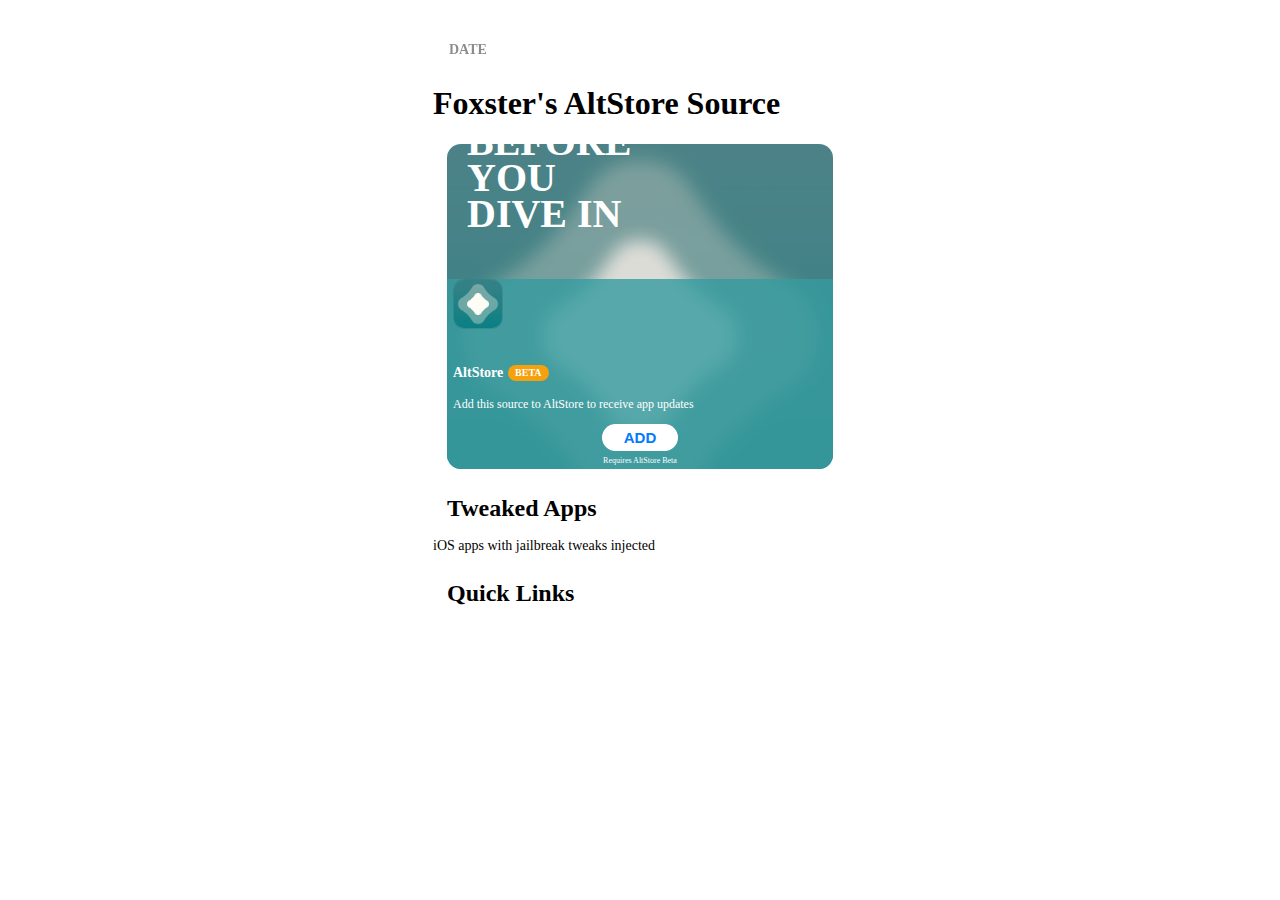
<file: index.html>
<!DOCTYPE html>
<html lang="en">
<head>
  <meta charset="UTF-8">
  <meta http-equiv="X-UA-Compatible" content="IE=edge">
  <meta name="viewport" content="width=device-width, initial-scale=1.0">
  <title>AltSource</title>
  <!-- Stylesheets -->
  <link rel="stylesheet" href="https://therealFoxster.github.io/css3-uitableview/src/uitableview.css">
  <link rel="stylesheet" href="https://therealFoxster.github.io/css3-uitableview/src/uitableview.auto-dark.css">
  <link rel="stylesheet" href="css/index.css">
  <link rel="stylesheet" href="css/main.css">
  <link rel="stylesheet" href="css/uibanner.css">
  <link rel="stylesheet" href="css/uibutton.css">
  <!-- Scripts -->
  <script src="https://code.jquery.com/jquery-3.6.0.js" integrity="sha256-H+K7U5CnXl1h5ywQfKtSj8PCmoN9aaq30gDh27Xc0jk=" crossorigin="anonymous"></script>
</head>
<body id="uitableview" class="no-cell-background">
  <div id="content">
    <!-- Main content -->
    <p id="today">Date</p>
    <h1 id="title">Foxster's AltStore Source</h1>
    <!-- Note -->
    <div id="add">
      <div class="text">
        <!-- <p style="text-transform: uppercase; opacity: 0.7; font-size: 14px; font-weight: 550;">Requires AltStore beta</p> -->
        <h1>Before You Dive In</h1>
      </div>
      <div>
        <div class="cell custom">
          <div class="cell-icon" id="${app.id}">
            <img src="img/icons/AltStore.jpg" alt="altstore-icon" class="app icon">
          </div>
          <div class="cell-inner">
            <div class="cell-labels">
              <p class="cell-text">AltStore <span class="beta badge"></span></p>
              <p class="cell-detail-text">Add this source to AltStore to receive app updates</p>
            </div>
            <div class="button-wrapper">
              <a href="altstore://source?url=https://therealfoxster.github.io/altsource/data/apps.json">
                <button class="uibutton">Add</button>
              </a>
              <p class="detail-text">Requires AltStore Beta</p>
            </div>
          </div>
        </div>
      </div>
      <div class="background-image">
        <img src="img/icons/AltStore.jpg" alt="altstore-icon">
      </div>
    </div>
    <!-- <div id="note">
      <i class="bi bi-exclamation-triangle"></i>
      <p class="header">Before You Dive In</p>
      <p class="description">If you don't have AltStore beta, you can still install (sideload) the app without adding the source. Keep in mind that you won't be receiving app updates through AltStore. You can also download the .ipa file to sideload it using other tools.</p>
      <br>
      <p class="description">If you have AltStore beta, add this source to AltStore (see top banner) to receive future app updates directly through AltStore. Once the source is added, you can find the apps in the "Browse" tab in AltStore.</p>
    </div> -->
    <!-- Tweaked apps -->
    <div class="custom section-container">
      <div class="section" id="tweaked-apps">
        <p class="custom section-header">Tweaked apps</p>
        <p class="custom section-footer">iOS apps with jailbreak tweaks injected</p>
        <!-- Apps -->
      </div>
      <!-- <p class="section-footer">Tip: Select "View" to see more information. You can also download the .ipa file there too.</p> -->
    </div>
    <!-- Quick links -->
    <div class="custom section-container">
      <div class="section" id="quick-links">
        <p class="custom section-header">Quick Links</p>
      </div>
    </div>
  </div>
  <!-- Scripts -->
  <script src="js/loading.js"></script>
  <!-- <script src="js/uibanner.js"></script> -->
  <script src="js/index.js"></script>
</body>
</html>
</file>
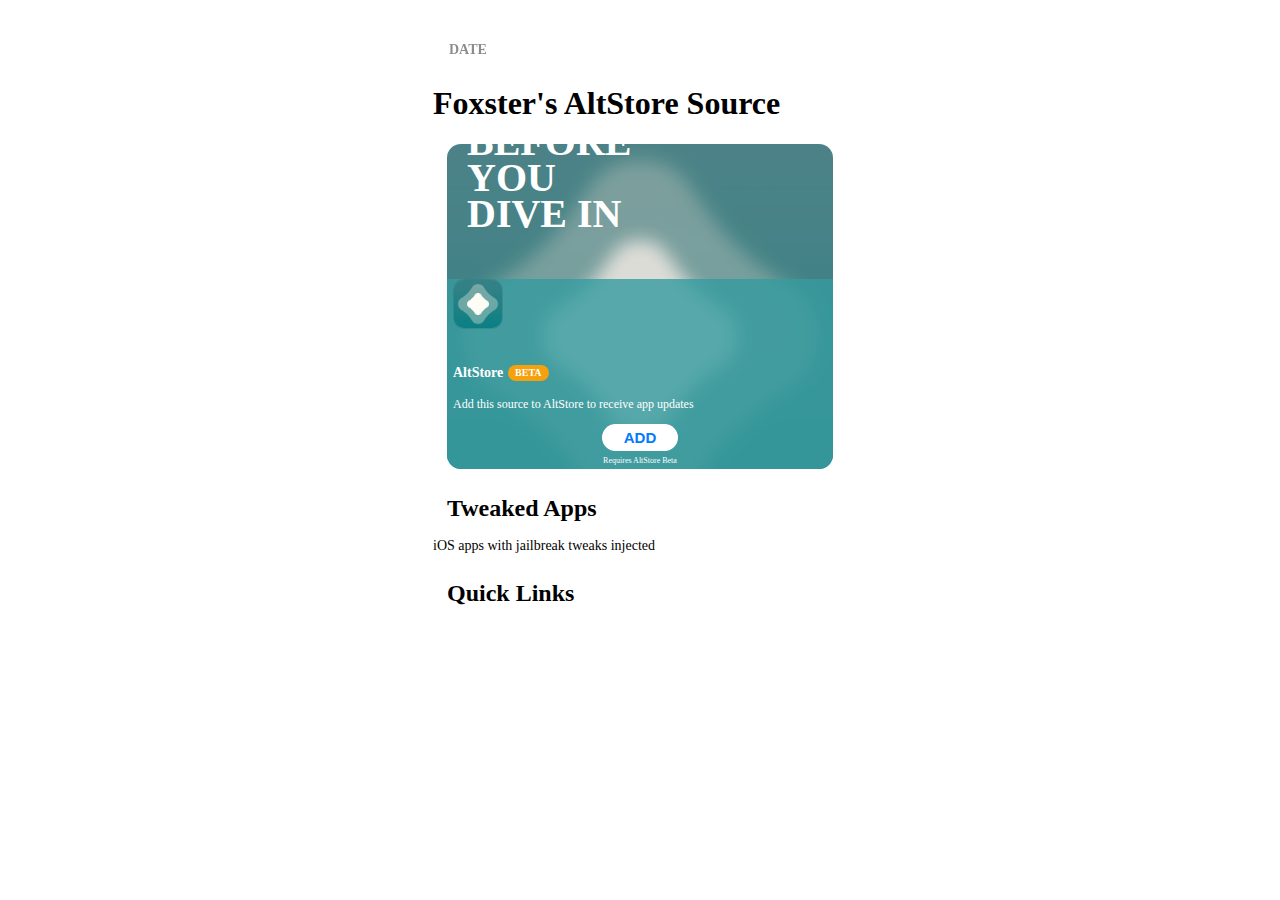
<file: app.html>
<!DOCTYPE html>
<html lang="en">
<head>
  <meta charset="UTF-8">
  <meta http-equiv="X-UA-Compatible" content="IE=edge">
  <meta name="viewport" content="width=device-width, initial-scale=1.0">
  <title>AltSource</title>
  <!-- Stylesheets -->
  <link rel="stylesheet" href="https://therealFoxster.github.io/css3-uitableview/src/uitableview.css">
  <link rel="stylesheet" href="https://therealFoxster.github.io/css3-uitableview/src/uitableview.auto-dark.css">
  <link rel="stylesheet" href="css/app.css">
  <link rel="stylesheet" href="css/main.css">
  <link rel="stylesheet" href="css/uibanner.css">
  <link rel="stylesheet" href="css/uibutton.css">
  <!-- Scripts -->
  <script src="https://code.jquery.com/jquery-3.6.0.js" integrity="sha256-H+K7U5CnXl1h5ywQfKtSj8PCmoN9aaq30gDh27Xc0jk="
    crossorigin="anonymous"></script>
</head>
<body id="uitableview" class="no-cell-background">
  <div id="content">
    <!-- Back button -->
    <a href="index.html" id="back">
      <button>
        <div id="back-button">
          <i class="bi bi-chevron-left" style="-webkit-text-stroke: 1.25px; font-size: 24px;"></i>
          <span>Back</span>
        </div>
      </button>
    </a>
    <!-- Main section -->
    <div class="section-container">
      <div class="section" id="main">
        <div class="cell custom">
          <div class="cell-icon">
            <img src="img/icons/generic_app.jpeg" alt="app-icon" class="app icon" id="app-icon">
          </div>
          <div class="cell-inner">
            <div id="main-content">
              <div class="cell-labels">
                <p class="cell-text" id="app-name">App Name</p>
                <p class="cell-detail-text" id="subtitle">The quick brown fox jumps over the lazy dog.</p>
              </div>
              <div id="buttons">
                <div class="install button-wrapper">
                  <a href="https://example.com" id="install">
                    <button class="uibutton">Install</button>
                  </a>
                  <p class="detail-text">Requires AltStore</p>
                </div>
                <div class="button-wrapper">
                  <a href="https://example.com" target="_blank" id="download">
                    <button class="uibutton">Get</button>
                  </a>
                  <p class="detail-text">Download .ipa file for sideloading</p>
                </div>
              </div>
            </div>
          </div>
        </div>
      </div>
    </div>
    <!-- Preview section -->
    <div class="section-container">
      <div class="section" id="preview">
        <div class="text-container">
          <p class="text header">Preview</p>
        </div>
        <div id="preview-images"></div>
      </div>
      <div class="section">
        <div class="text-container">
          <div class="wrapper">
            <p class="description text custom" id="preview-text">Hello, World! The quick brown fox jumps over the lazy dog. The quick brown fox jumps over the lazy dog. Yeet. The quick brown fox jumps over the lazy dog. 
          </div>
          </p>
        </div>
      </div>
    </div>
    <!-- Release notes section -->
    <div class="section-container">
      <div class="section" id="whats-new">
        <div class="text-container">
          <p class="text header">What's New</p>
          <p class="text" id="version-date">Jan 1, 1970</p>
        </div>
        <div class="text-container">
          <p class="text">Version <span id="version">unknown</span></p>
          <p class="text" id="size">0 MB</p>
        </div>
        <div class="text-container">
          <div class="wrapper">
            <p class="text custom" id="version-description">The quick brown fox jumps over the lazy dog.</p>
          </div>
        </div>
      </div>
    </div>
  
    <!-- <div class="section-container">
      <div class="section">
        <a class="link cell" href="https://example.com">
          <div class="cell-inner">
            <div class="cell-labels">
              <p class="cell-text">Foxster</p>
              <p class="cell-detail-text">Developer</p>
            </div>
            <div class="grey cell-accessory-icon">
              <i class="bi bi-chevron-right"></i>
            </div>
          </div>
        </a>
      </div>
    </div> -->
  
    <div class="section-container">
      <div class="section" id="information">
        <div class="text-container">
          <p class="text header">Information</p>
          <!-- <a href="#" >Version History</a> -->
        </div>
      </div>
    </div>

  </div>
  <!-- Scripts -->
  <script src="js/loading.js"></script>
  <script src="js/uibanner.js"></script>
  <script src="js/app.js"></script>
</body>
</html>
</file>
<file: css/index.css>
#today {
  margin-left: 16px;
  padding-top: 28px !important;
  text-transform: uppercase;
  font-size: 14px;
  font-weight: 575;
  opacity: 0.45;
}

#uitableview #title {
  padding-top: 6px !important;
}

#note {
  margin: 20px 14px 28px 14px;
  padding: 20px;
  display: flex;
  flex-direction: column;
  align-items: center;
  border-radius: 16px;
  box-shadow: 0px 3px 10px rgba(0, 0, 0, 0.15);
}

#note .header {
  font-size: 18px;
  font-weight: 600;
}

#note .description {
  text-align: center;
  font-size: 14px;
  opacity: 0.5;
}

#note i {
  font-size: 36px;
  -webkit-text-stroke: 0.1px;
  color: rgba(255, 145, 0, 1);
}

#uitableview .custom.section-container {
  margin-top: 12px !important;
}

#uitableview .custom.section-header {
  padding-left: 0;
  padding-right: 0;
  padding-top: 12px;
  padding-bottom: 0;
  margin: 0 14px;
  font-size: 24px !important;
  font-weight: 650 !important;
  text-transform: capitalize !important;
  opacity: 100% !important;
  /* border-top: 0.5px solid var(--cell-separator); */
}

#uitableview .custom.section-footer {
  padding-top: 2px;
  font-size: 14px !important;
}

#uitableview .custom.cell .cell-detail-text {
  font-size: 12px !important;
}

#uitableview .app.icon {
  max-width: 57px;
  border-radius: 12px;
  border: 1px solid rgba(0, 0, 0, 0.1);
}

.link.cell .cell-text {
  font-size: 20px !important;
}

@media (prefers-color-scheme: dark) {
  #note {
    background-color: var(--cell-background-dark);
  }
}

#add {
  /* background-color: red; */
  margin: 14px;
  border-radius: 14px !important;
  overflow: hidden;
}

#add {
  position: relative;
  color: white;
  height: 325px;
  display: flex;
  flex-direction: column;
  justify-content: space-between;
  /* justify-items: baseline; */
}

#add .background-image {
  position: absolute;
  top: 0;
  z-index: -1;
  background-color: black;
  width: 100%;
  opacity: 0.85;
}

#add .background-image>img {
  width: 100% !important;
  opacity: 0.85;
  filter: blur(8px);
  -webkit-filter: blur(8px);
  scale: 1.1; /* Remove white edges caused by blur */
}

#add h1 {
  z-index: 5;
  text-transform: uppercase;
  max-width: 50%;
  
  font-weight: 800;
  font-size: 40px;
  line-height: 36px;
  position: absolute;
  bottom: 0;
}

#add .text {
  flex-grow: 1;
  flex-shrink: 0;
  position: relative;
  margin: 20px;
}

#add .cell {
  background-color: #359B9FCD !important;
  /* opacity: 0.85; */
  padding: 0 6px;
}

#add .app.icon {
  max-width: 48px;
  border-radius: 11px;
}

#add .cell-text {
  font-size: 14px;
  font-weight: 600;
}

#add .cell-detail-text {
  opacity: 1;
}

#add .button-wrapper>.detail-text {
  opacity: 1;
  font-weight: 500;
  width: unset;
}

#add .uibutton {
  background-color: white;
}
</file>
<file: css/main.css>
:root {
  --altstore-color: rgba(1, 128, 132, 1);
  --altstore-color-custom: rgba(1, 128, 128, 0.8);
}

body {
  width: 100%;
  padding-bottom: 20px !important;
}

@media screen and (min-device-width: 767px) {
  body {
    margin: 0 auto;
    max-width: 414px;
  }
}

/* #uitableview .uibanner {
  background-color: var(--altstore-color-custom) !important;
  color: white;
}

#uitableview .uibanner .detail-text {
  opacity: 0.8;
}

#uitableview .uibanner button {
  background-color: white !important;
  color: var(--altstore-color);
} */

#uitableview .custom.cell .cell-labels {
  margin-right: 6px !important;
}

#uitableview .custom .cell-inner {
  padding-top: 18px;
  padding-bottom: 18px;
}

#uitableview .custom.cell:first-of-type .cell-inner {
  border-top: none !important;
}

#uitableview .custom.cell:last-of-type .cell-inner {
  border-bottom: none !important;
}

@media (prefers-color-scheme: dark) {
  #uitableview .custom.section-header,
  #uitableview .text-container {
    border-color: var(--cell-separator-dark);
  }

  #uitableview .app.icon {
    border-color: var(--icon-border-dark);
  }
}

#loading {
  height: 94vh;
  display: flex;
  flex-direction: column;
  justify-content: center;
  align-items: center;
  opacity: 0.5;
}

#loading p {
  font-size: 12px;
  text-transform: uppercase;
}

#loading-indicator {
  width: 24px;
  margin-bottom: 4px;
}

.link.cell {
  text-decoration: none;
  color: unset;
}

.link.cell .cell-text {
  color: var(--primary-color);
}

.link.cell .cell-inner {
  margin: 0px 18px !important;
  padding: 24px 0 !important;
  /* border: none !important; */
  border-top: none !important;
  border-bottom: 0.5px solid;
  padding: 10px 0 !important;
}

/* No border for last information cell */
.link.cell:last-of-type .cell-inner {
  border: none !important;
}

.fade-in {
  animation: fadein 0.5s;
}

@keyframes fadein {
  0% { opacity: 0; }
  100% { opacity: 1; }
}

.badge {
  margin-left: 0.05rem !important;
  margin-right: 0.05rem !important;
  padding: 0.5px 6.5px;
  font-size: 10px;
  line-height: 1.3333733333;
  font-weight: 700;
  border-radius: 12px;
  border-width: 1px;
  border-style: solid;
  box-sizing: border-box;
  white-space: nowrap;
  display: inline-block;
  background: transparent;
  text-transform: uppercase;
  vertical-align: middle;
  color: white;
  border-color: transparent;
}

.small.badge {
  font-size: 8px;
}

.deprecated.badge {
  /* margin-top: 2px;
  margin-bottom: 4px; */
  background-color: #f63e54;
}

.deprecated.badge::before {
  content: "Deprecated";
}

.beta.badge {
  margin-bottom: 2px;
  /* color: #f5a10d; */
  /* border-color: #f5a10d; */
  background-color: #f5a10d;
}

.beta.badge::before {
  content: "Beta";
}

/* Button wrapper */
.button-wrapper {
  display: flex;
  align-items: flex-start;
  justify-content: center;
}

.button-wrapper>.detail-text {
  position: absolute;
  width: 76px;
  margin-top: 32px !important;
  font-size: 8px;
  text-align: center;
  opacity: 0.5;
}
</file>
<file: css/uibanner.css>
.uibanner {
  --color-separator: rgba(0, 0, 0, 0.15);
  --color-separator-dark: rgba(255, 255, 255, 0.15);
  --color-primary: rgba(0, 122, 254, 255);
  --color-primary-dark: rgba(11, 132, 254, 255);
}

.uibanner {
  display: flex;
  align-items: center;
  justify-content: center;
  padding-bottom: 1px;
  /* background: var(--altstore-color-custom) !important; */
  /* background: rgba(10, 110, 110, 1) !important; */
  /* background-color: rgba(1, 128, 132, 0.75) !important; */
  border-bottom: 0.1px solid var(--color-separator);
}

.uibanner {
  background: unset !important;
}

.uibanner>.icon {
  margin-left: 14px;
  display: flex;
}

.uibanner>.content {
  min-height: 28px;
  width: 100%;
  margin-left: 8px;
  padding: 8px 16px 8px 0px;
  display: flex;
  justify-content: space-between;
  align-items: center;
}

.uibanner>.content>.text-container>.title-text {
  padding-bottom: 0 !important;
  font-weight: 600;
  font-size: 12.95px !important;
}

.uibanner>.content>.text-container>.detail-text {
  padding-top: 0 !important;
  font-size: 11px !important;
  font-weight: 400;
  line-height: 12px !important;
  opacity: 0.55;
}

.uibanner>.content button {
  min-width: 68px !important;
  padding: 5px 13px;
  font-size: 15px;
  font-weight: 600;
  text-transform: uppercase;
  border: none;
  border-radius: 20px;
  color: white;
  background-color: var(--primary-color);
  cursor: pointer;
}

.uibanner>.content a {
  text-decoration: none;
  color: unset;
  font-weight: 600;

  color: white;
}

@media (prefers-color-scheme: dark) {
  .uibanner {
    border-color: var(--color-separator-dark);
  }

  .uibanner>.content button {
    background-color: var(--color-primary-dark);
  }
}
</file>
<file: css/uibutton.css>
.uibutton {
  --color-separator: rgba(0, 0, 0, 0.15);
  --color-separator-dark: rgba(255, 255, 255, 0.15);
  --color-primary: rgba(0, 122, 254, 255);
  --color-primary-dark: rgba(11, 132, 254, 255);
}

button.uibutton {
  min-width: 76px;
  padding: 5px 12px;
  font-size: 15px;
  font-weight: 700;
  text-transform: uppercase;
  border: none;
  border-radius: 20px;
  color: var(--color-primary);
  background-color: rgba(0, 0, 0, 0.075);
  cursor: pointer;
}

button.uibutton:active {
  opacity: 0.8;
}

@media (prefers-color-scheme: dark) {
  button.uibutton {
    background-color: rgba(255, 255, 255, 0.1);
    color: var(--color-primary-dark);
  }
}
</file>
<file: css/app.css>
/* App icon */
#uitableview .app.icon {
  max-width: 110px;
  border-radius: 25px;
  border: 1px solid rgba(0, 0, 0, 0.1);
}

/* App name */
#uitableview #main .custom.cell .cell-text {
  font-size: 22px !important;
  font-weight: 600;
}

/* App subtitle */
#uitableview #main .custom.cell .cell-detail-text {
  font-size: 14px !important;
}

/* Buttons */

#buttons {
  display: flex;
  margin-top: 8px;
}

/* Install button */
#install button {
  color: white;
  background: var(--primary-color);
}

#back button,
#more button {
  min-width: 0 !important;
  margin-left: 2px !important;
  padding: 0;
  font-size: 15px;
  font-weight: normal;
  text-transform: none;
  border-radius: 4px;
  border: none;
  background: unset;
  color: var(--primary-color);
  cursor: pointer;
}

#back button {
  margin-top: 10px !important;
}

/* Back button */
#back-button span { margin-left: 2px; }
#back-button {
  display: flex;
  align-items: center;
  font-size: 17px;
}

/* more button */
.section .text-container .wrapper {
  position: relative;
  width: 100%;
}
.text-container .wrapper #more {
  position: absolute;
  bottom: 0;
  right: 0;
  padding-left: 36px;
  background: linear-gradient(to right, transparent, var(--cell-background) 35%);
}

/* Button wrapper */
/* .button-wrapper {
  display: flex;
  align-items: flex-start;
  justify-content: center;
}
.button-wrapper>.detail-text {
  position: absolute;
  width: 76px;
  margin-top: 32px !important;
  font-size: 8px;
  text-align: center;
  opacity: 0.5;
} */
/* First button (install) */
#buttons .button-wrapper:first-of-type {
  margin-right: 12px;
}

/* Text */

#subtitle, 
#version-description,
#preview-text {
  display: -webkit-box;
  -webkit-box-orient: vertical;
  overflow: hidden;
}

#subtitle {
  line-height: 18px;
  -webkit-line-clamp: 2;
  line-clamp: 2;
}

#version-description,
#preview-text {
  -webkit-line-clamp: 3;
  line-clamp: 3;
}

#version-description {
  text-overflow: ellipsis;
}

/* Text containers */
.section .text-container {
  display: flex;
  justify-content: space-between;
  align-items: center;
  margin: 5px 18px;
}

/* Version info */
.section .text-container p {
  padding: 0 !important;
  font-size: 15px;
  opacity: 0.5;
}

/* Headers */
.section .text-container .text.header {
  font-size: 24px !important;
  font-weight: 650 !important;
  text-transform: capitalize !important;
  opacity: 100% !important;
}

/* Description & release notes */
.section .text-container .custom.text {
  font-size: 15px;
  margin-top: 10px !important;
  opacity: 1;
}
.section .text-container .custom.text a {
  color: var(--primary-color);
  text-decoration: none;
  word-wrap: break-word;
}

/* Sections */

/* Preview section */
#preview .text-container:first-of-type {
  margin-top: 18px;
}

/* All sections */
.section .text-container:first-of-type {
  border-top: 0.5px solid var(--cell-separator);
  padding-top: 8px;
  margin-top: 24px;
}

.section-container { margin-top: 0 !important; }
#main { margin-top: -8px; }
#main-content {
  height: 110px;
  display: flex;
  flex-direction: column;
  justify-content: space-between;
}

/* Cells */
#uitableview .cell .cell-inner {
  border-top: none !important;
}

.link.cell .cell-text {
  font-size: 16px !important;
}

.link.cell .right-text {
  display: inline-block;
  vertical-align: bottom;
  max-width: 40vw;
  overflow: hidden;
  white-space: nowrap;
  text-overflow: ellipsis;
}

/* Preview images */

#preview-images {
  display: flex;
  align-items: center;
  overflow-x: scroll;
  padding: 0 16px;
}

#preview-images img {
  margin-right: 8px;
  border: 1px solid var(--cell-separator);
  border-radius: 10px;
  width: 70%;
  max-width: 350px;
}

/* Touch screen */
@media (hover: none) {
  /* Hide scrollbar */
  /* https: //www.w3schools.com/howto/howto_css_hide_scrollbars.asp */
  /* Chrome, Safari and Opera */
  #preview-images::-webkit-scrollbar {
    display: none;
  }
  /* IE, Edge and Firefox */
  #preview-images {
    -ms-overflow-style: none;
    scrollbar-width: none;
  }
}


@media (prefers-color-scheme: dark) {
  .text-container .wrapper #more {
    background: linear-gradient(to right, transparent, var(--table-background-dark) 35%);
  }

  .section .text-container .custom.text a,
  .link.cell .cell-text,
  #back button,
  #more button {
    color: var(--primary-color-dark);
  }

  #install button {
    background: var(--primary-color-dark);
  }

  #preview-images img  {
    border-color: var(--cell-separator-dark);
  }
}
</file>
